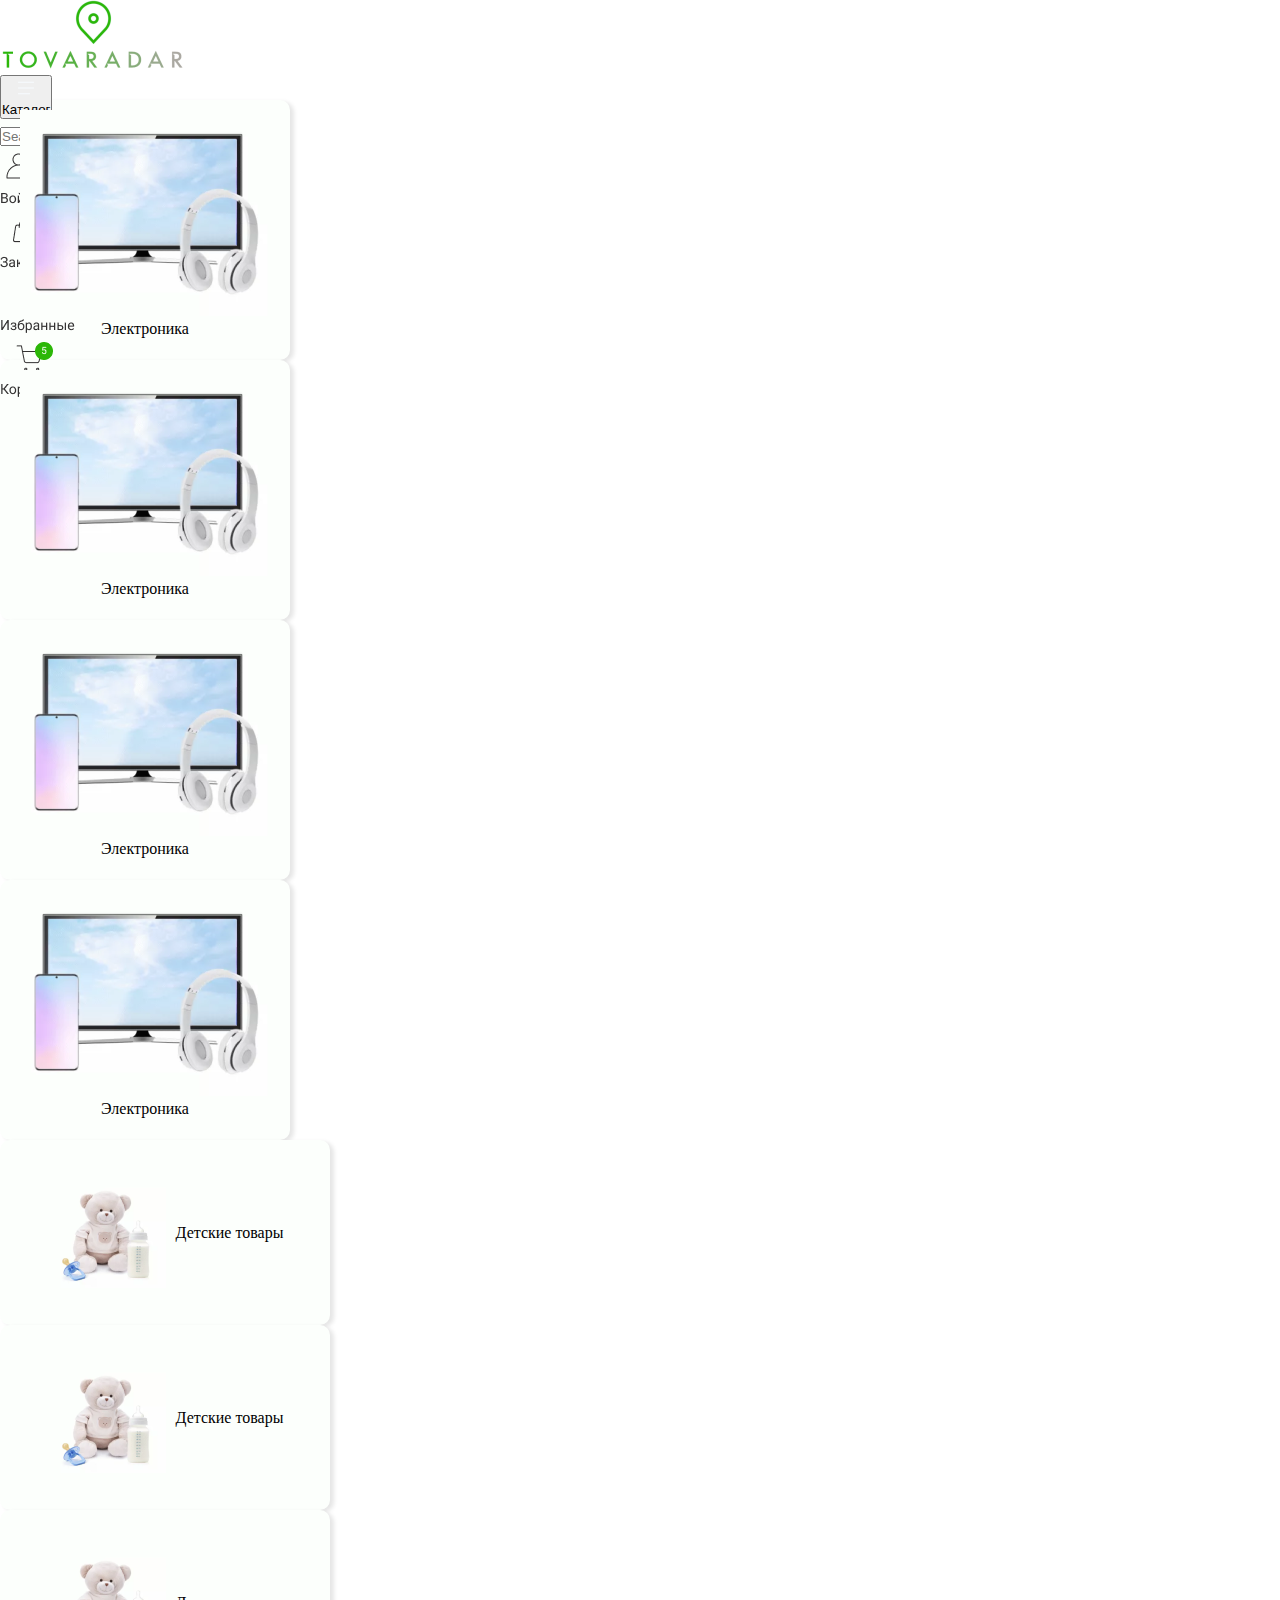
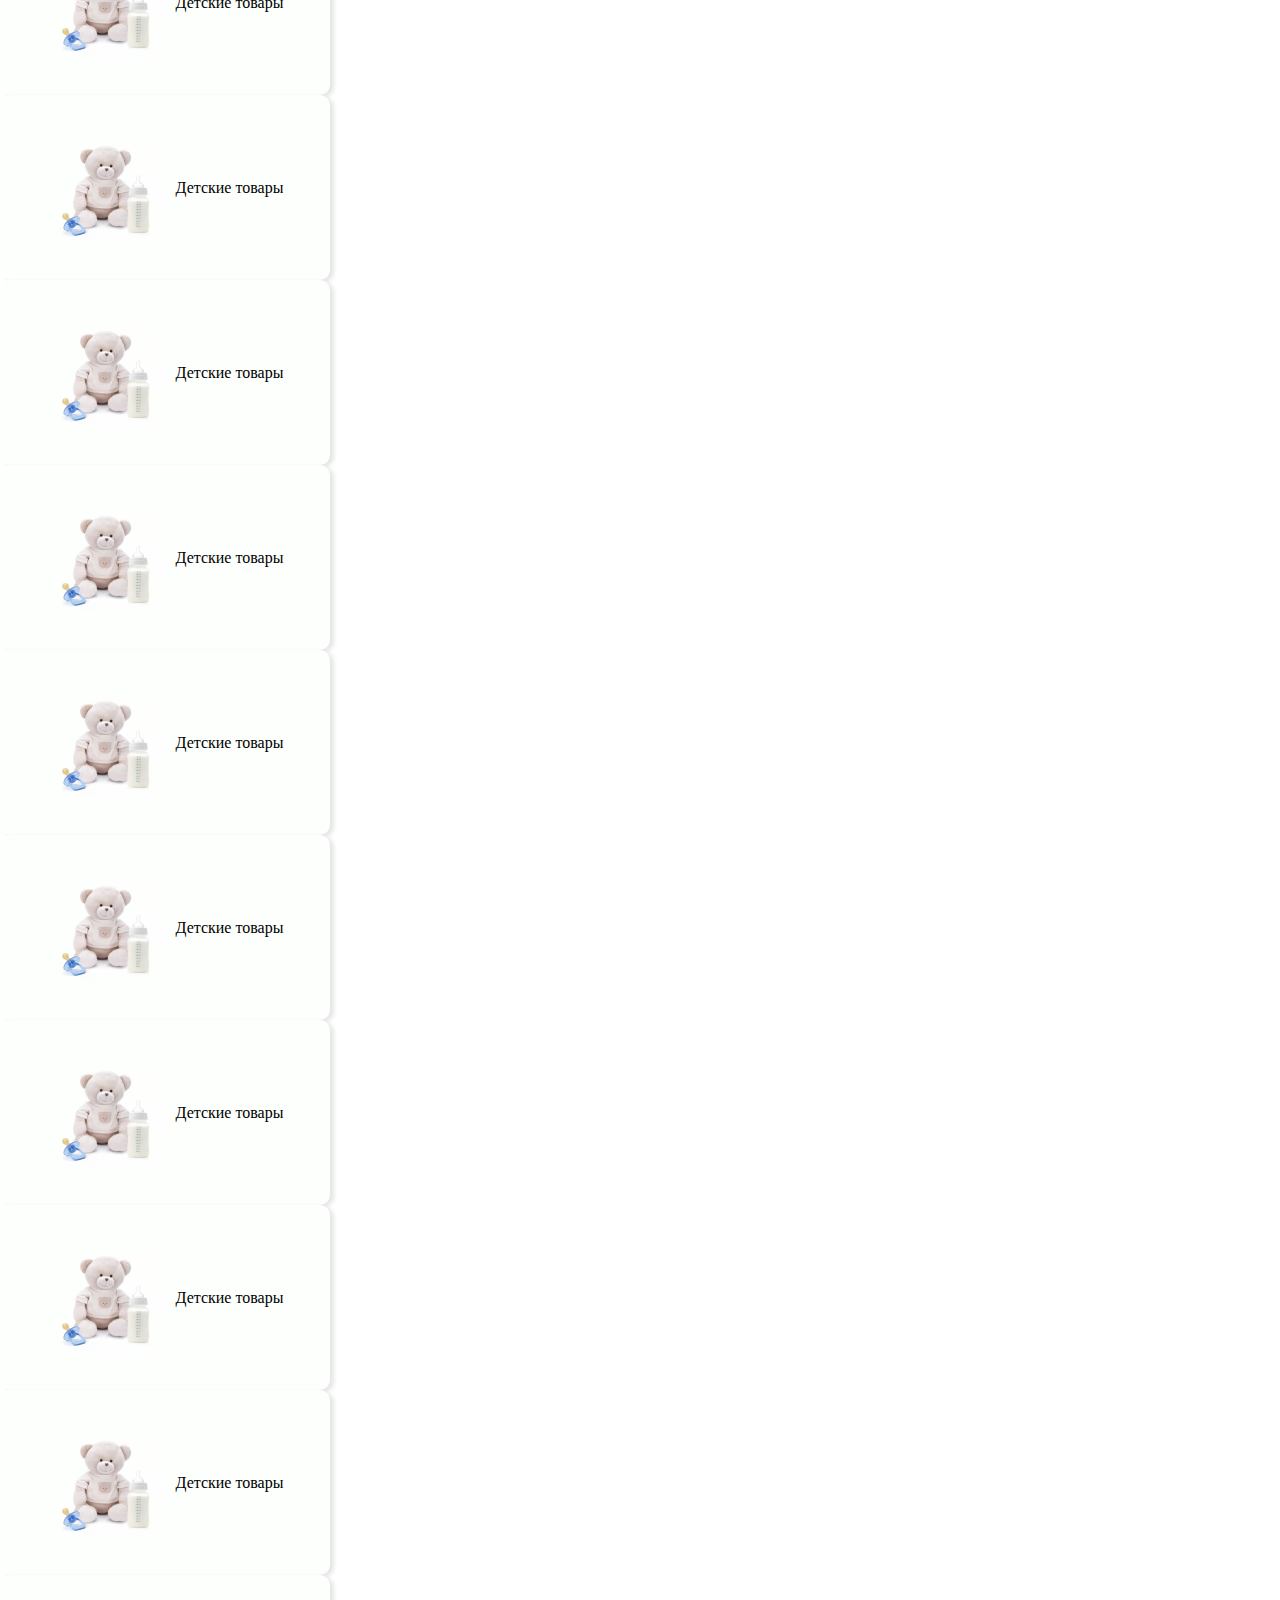
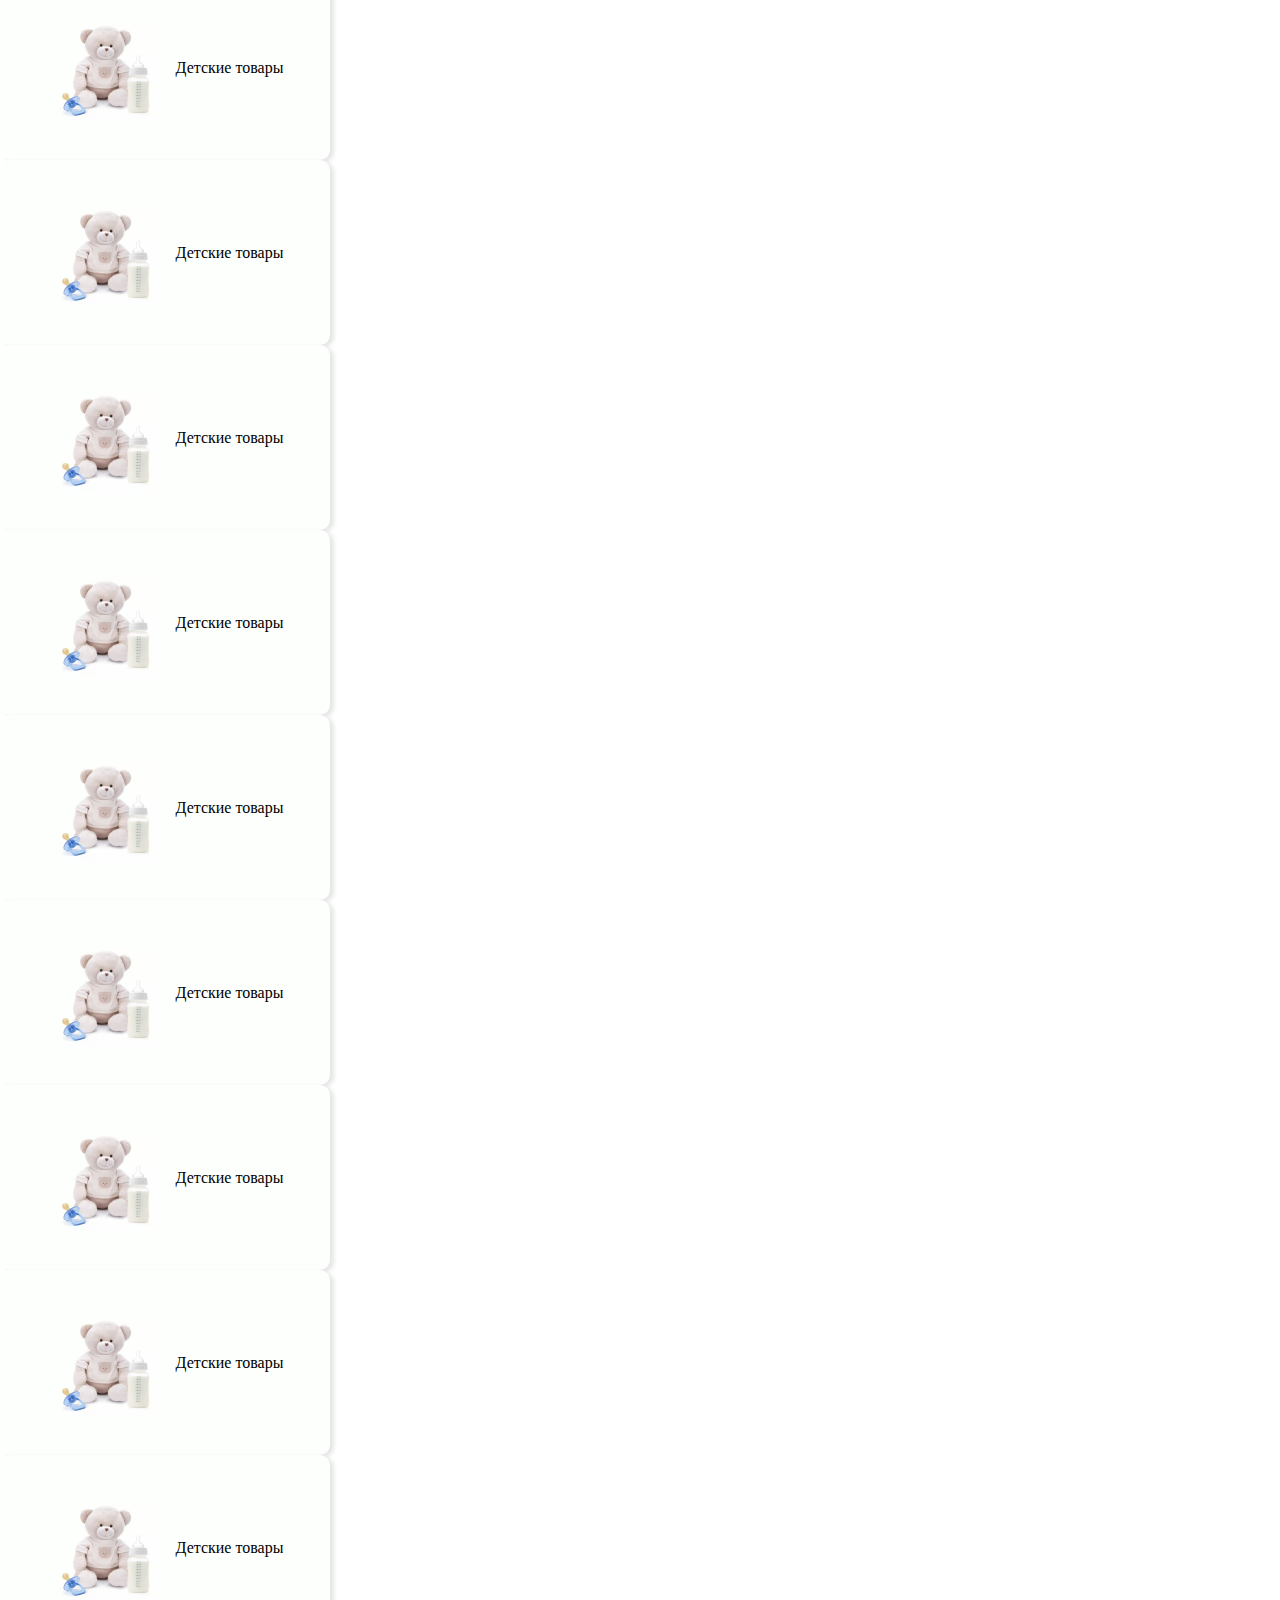
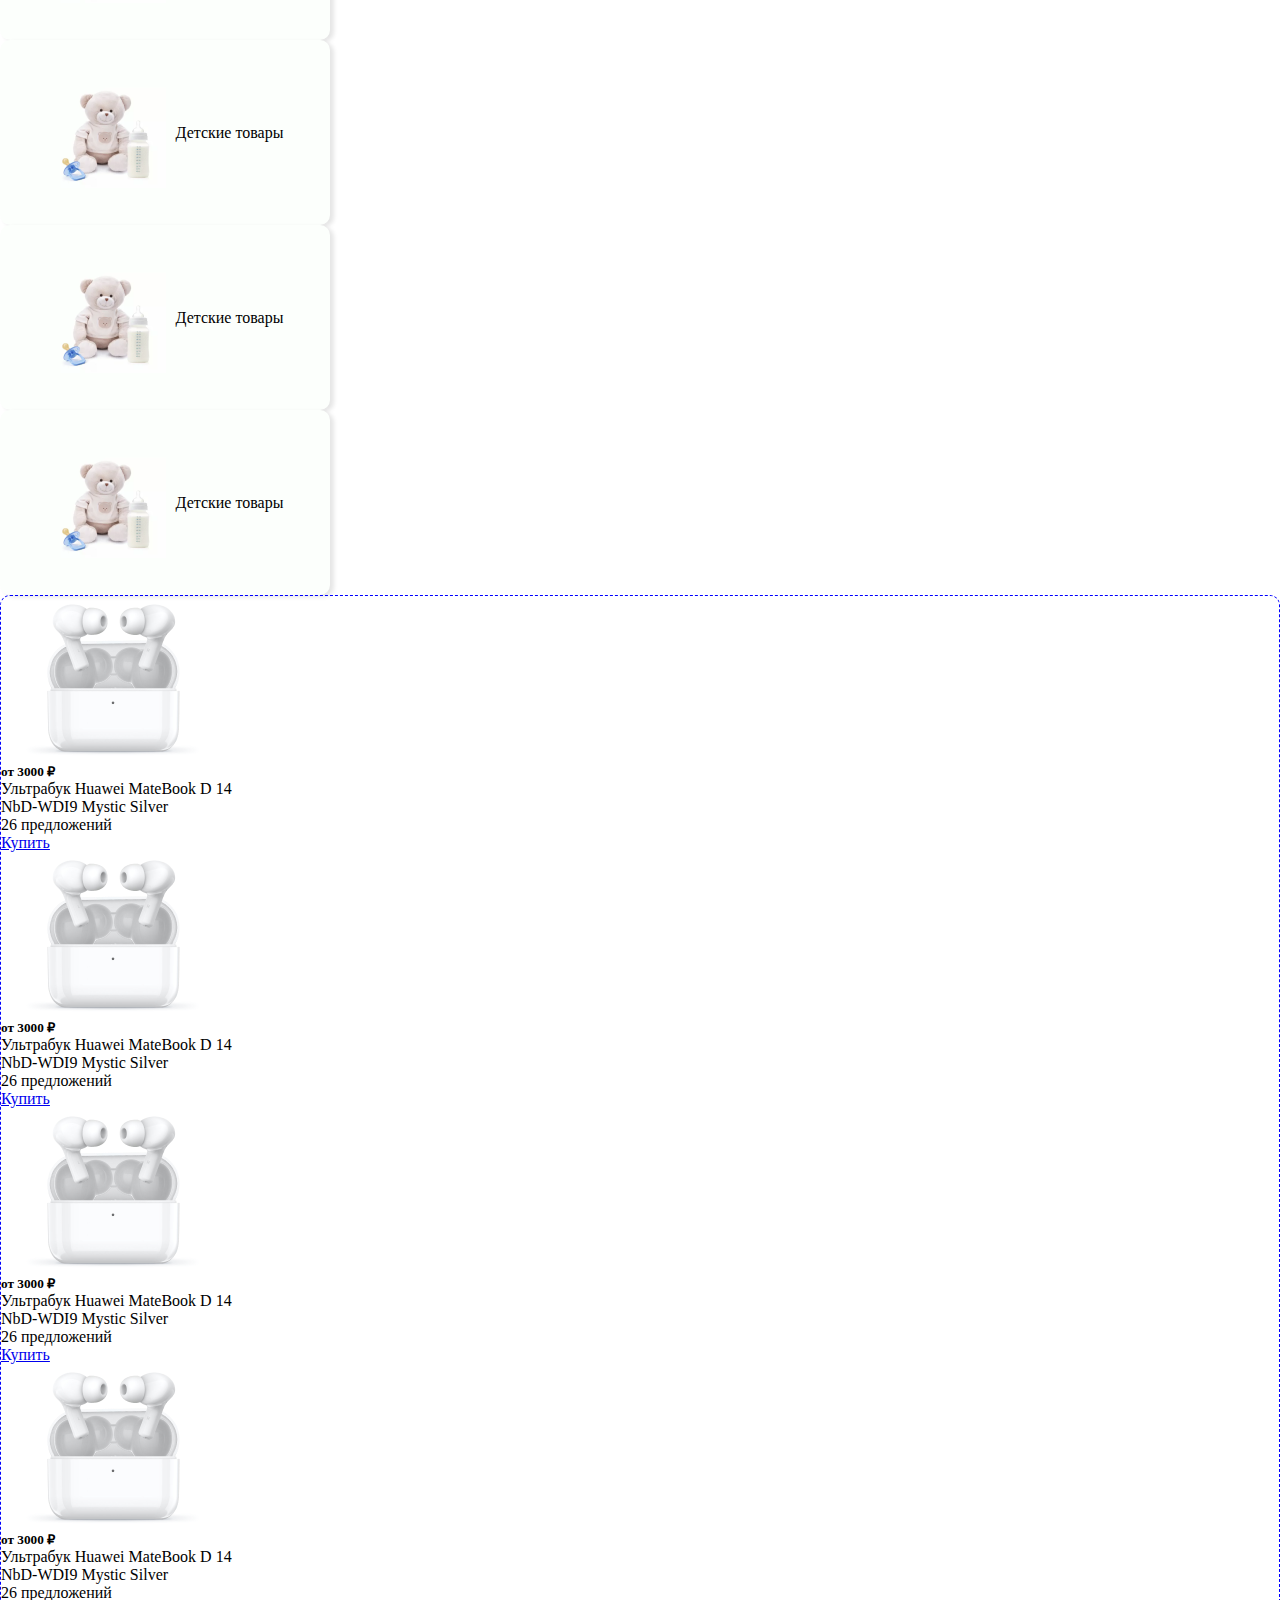
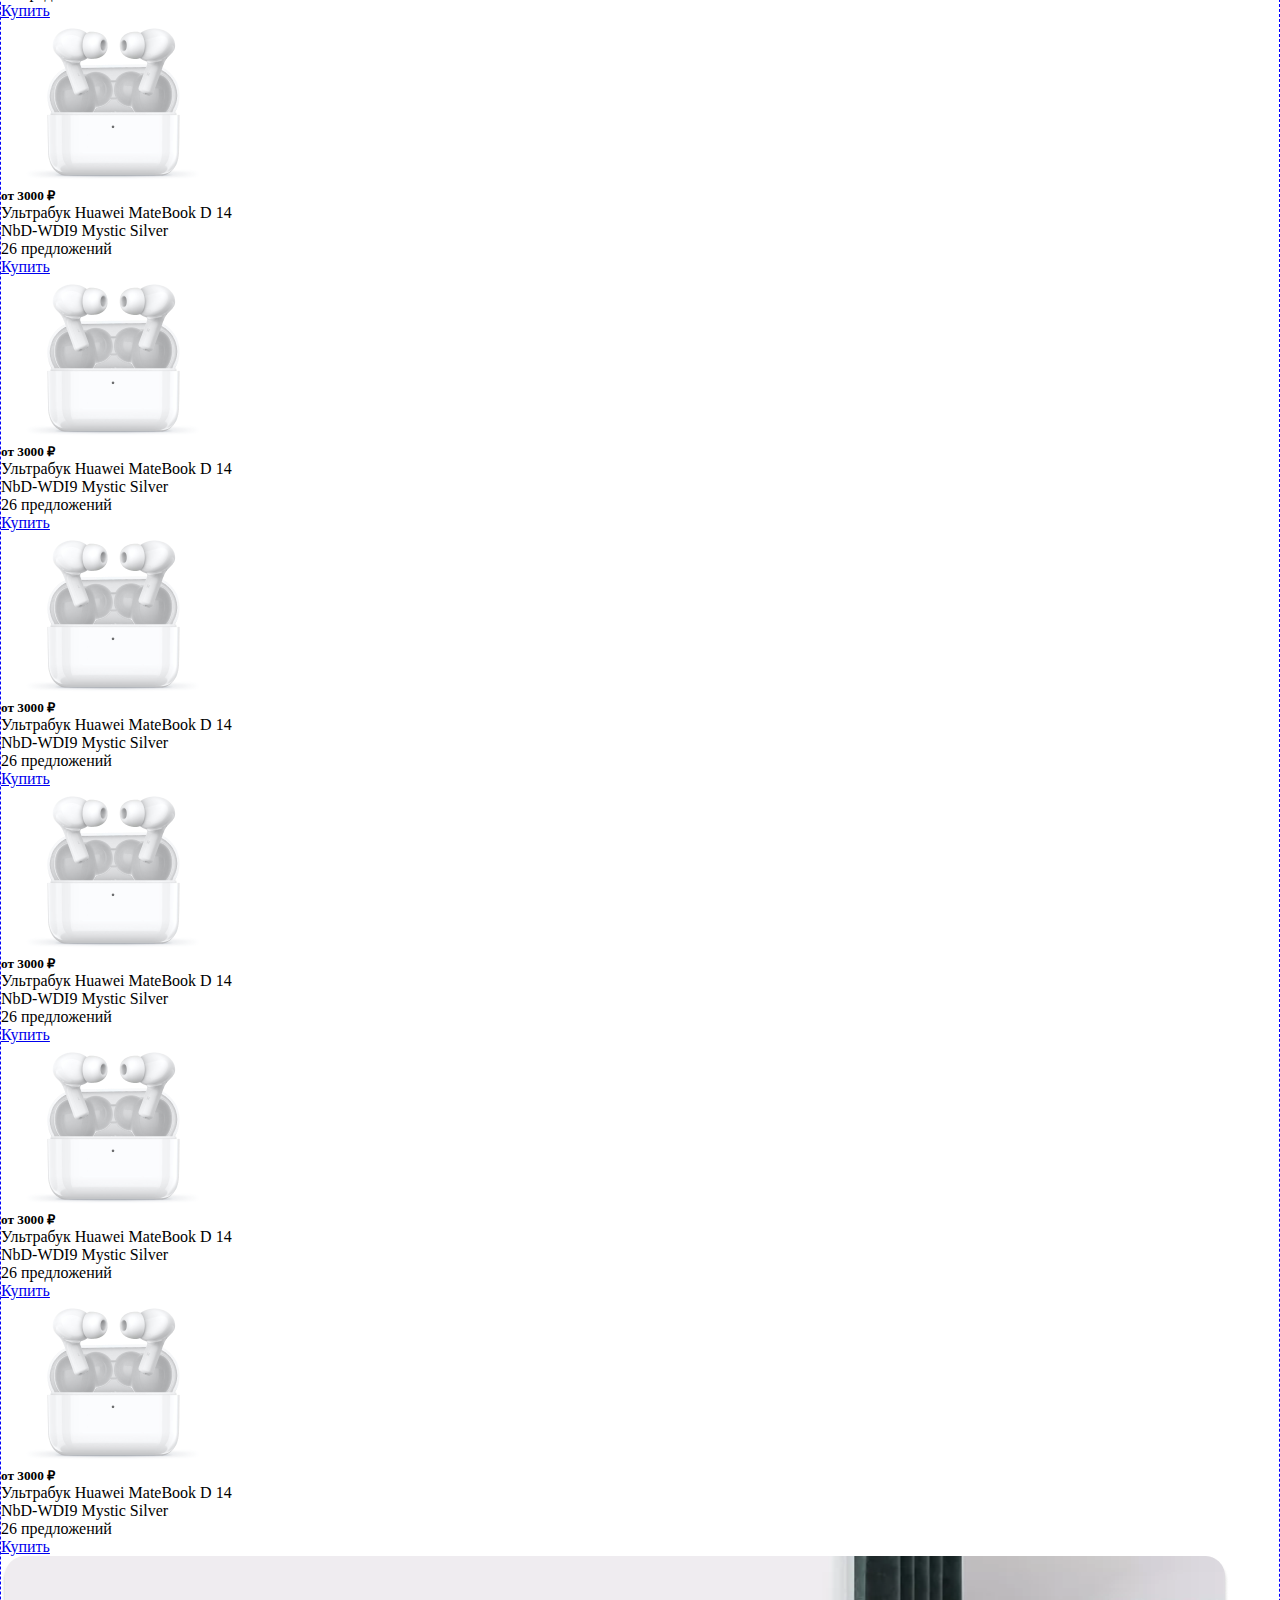
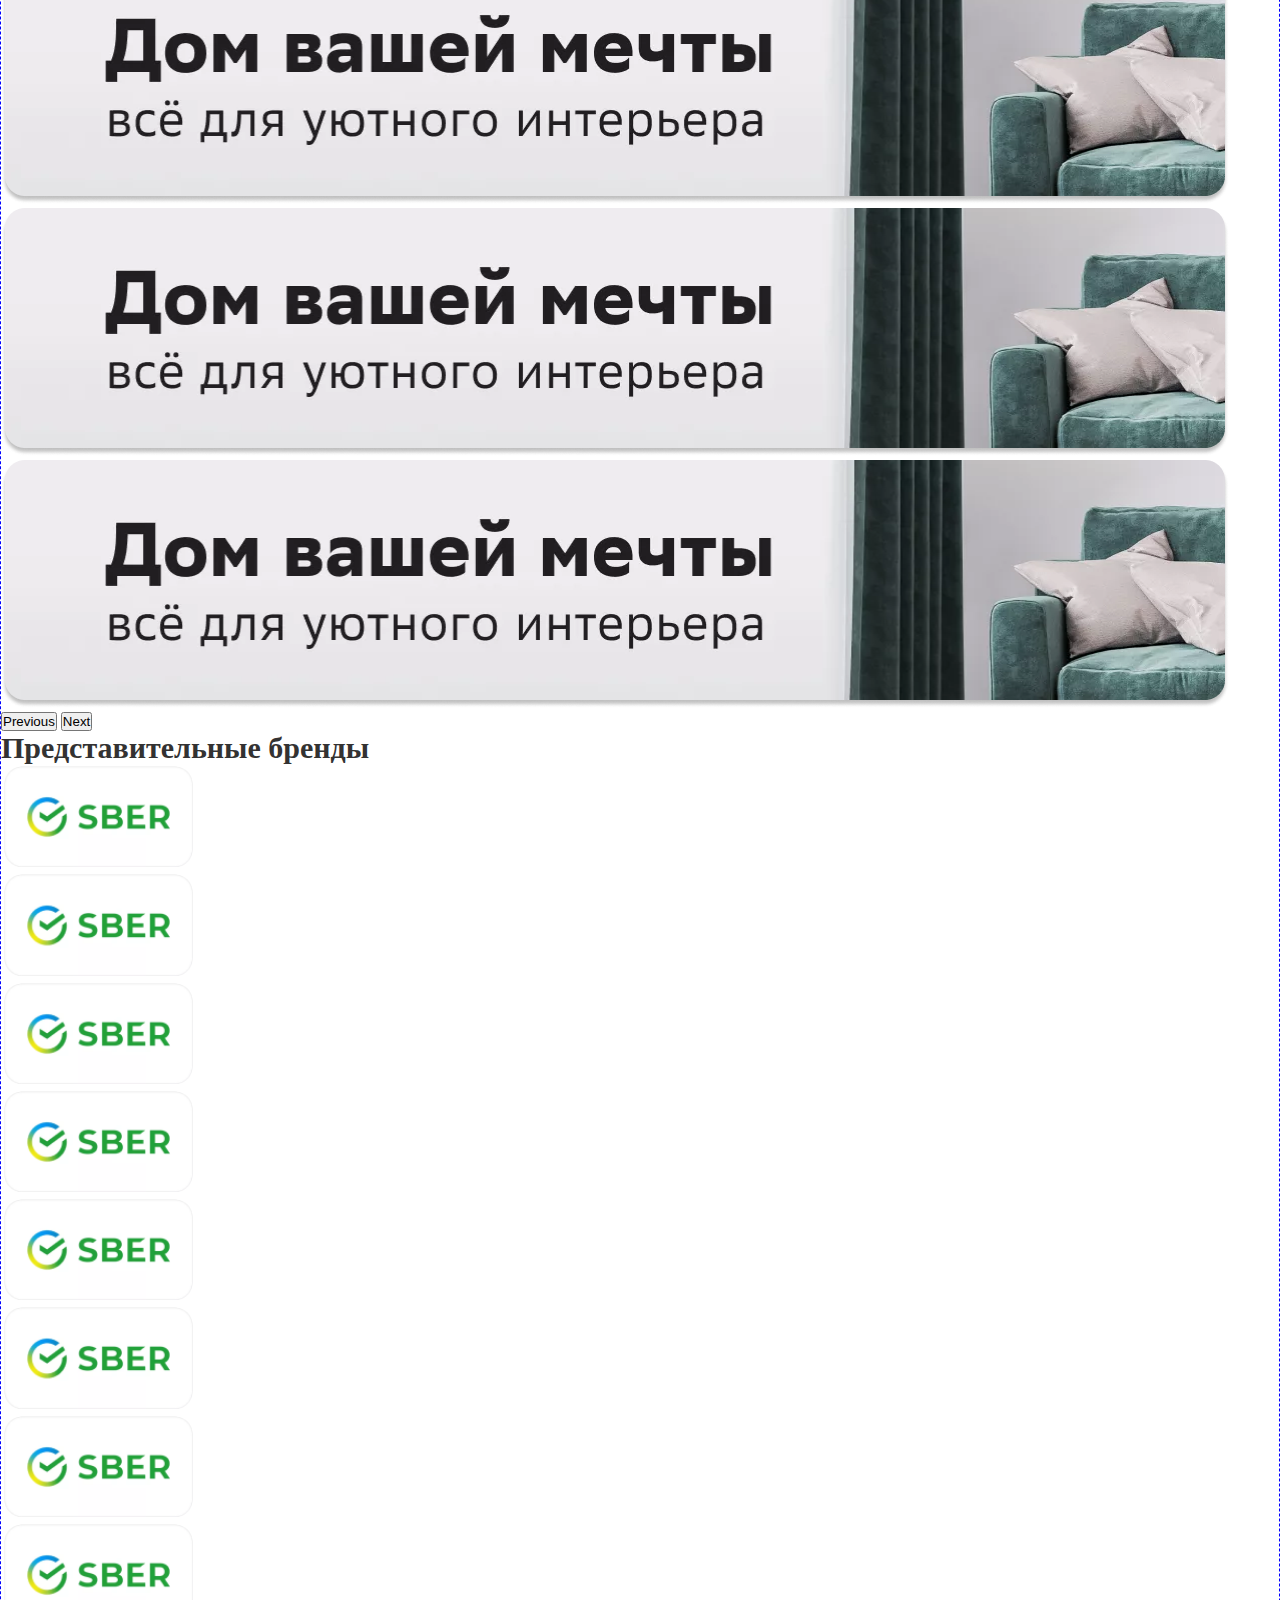
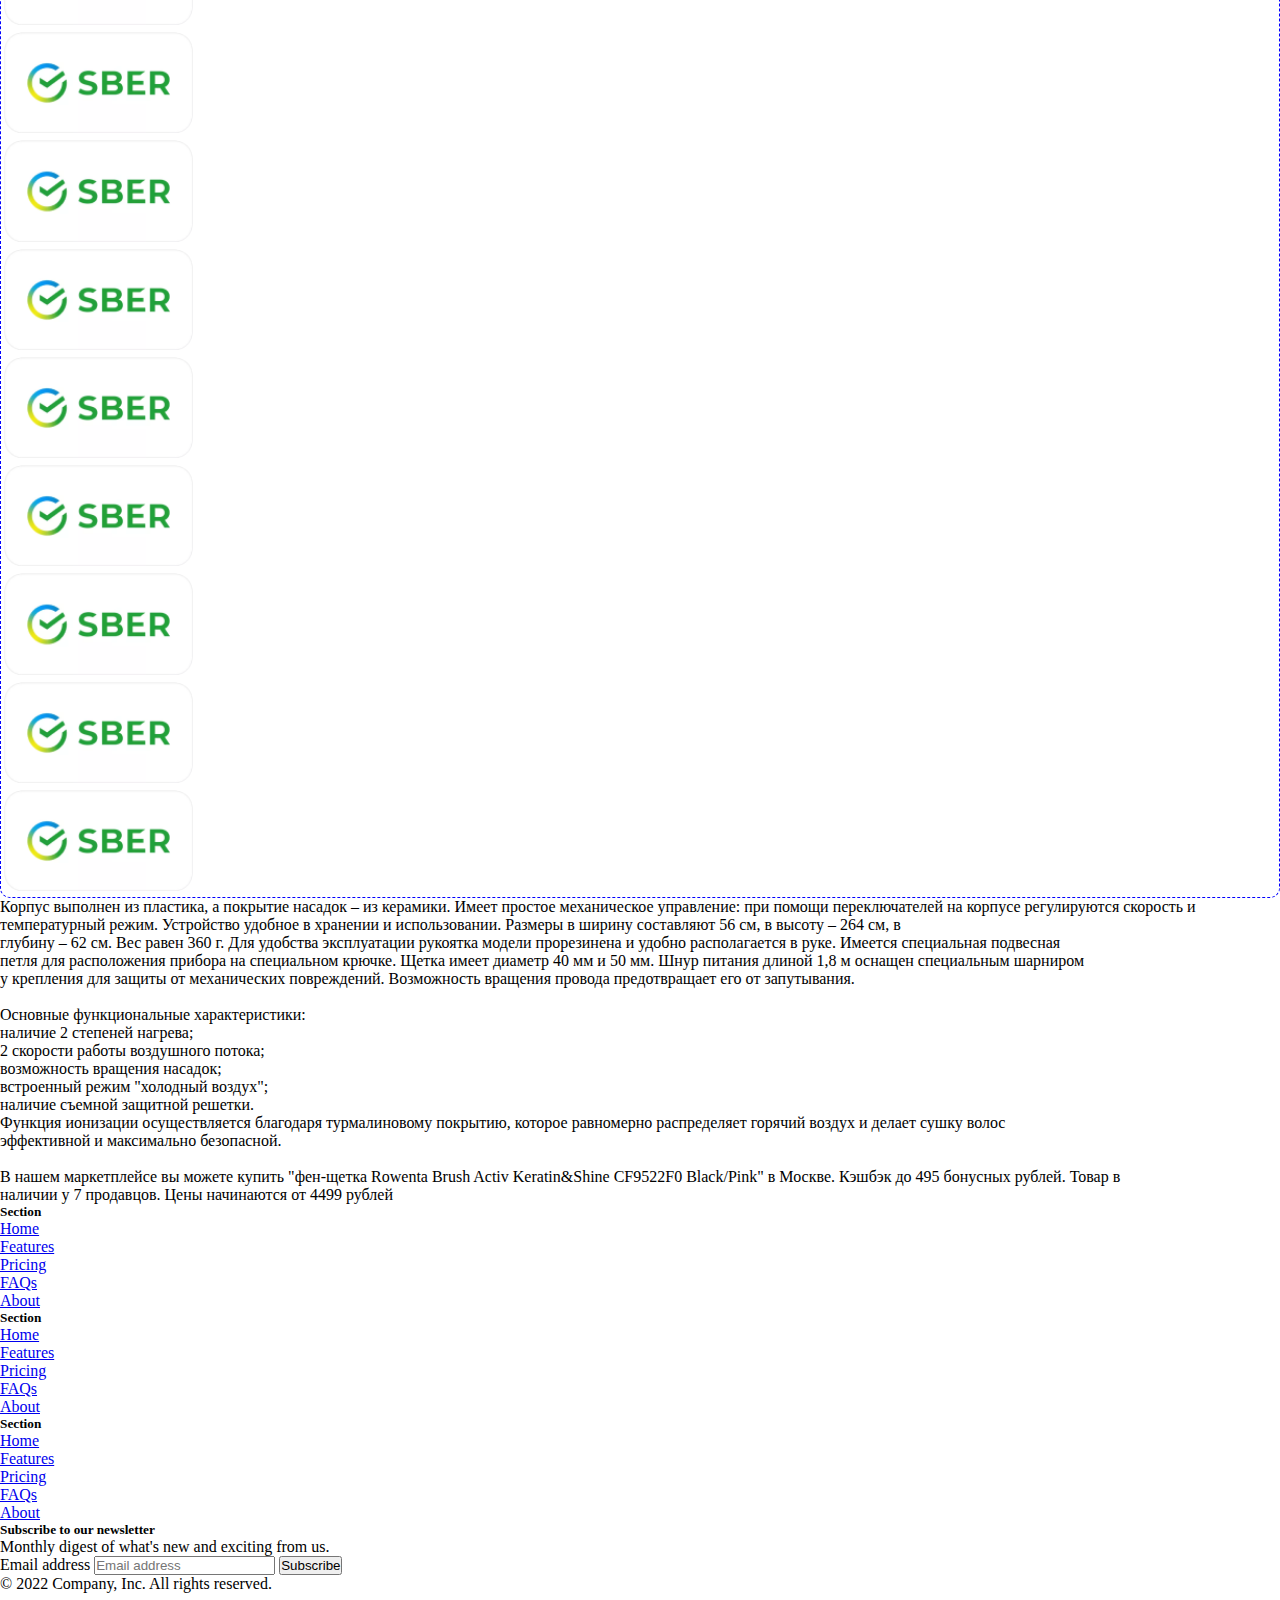
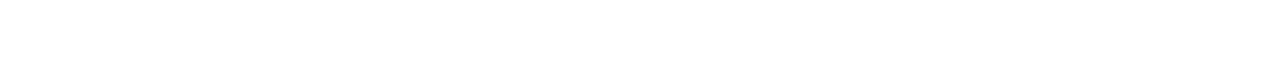
<file: index.html>
<!DOCTYPE html>
<html lang="en">

<head>
    <meta charset="UTF-8">
    <meta name="viewport" content="width=device-width, initial-scale=1.0">
    <title>Document</title>


    <link href="https://cdn.jsdelivr.net/npm/bootstrap@5.0.2/dist/css/bootstrap.min.css" rel="stylesheet"
        integrity="sha384-EVSTQN3/azprG1Anm3QDgpJLIm9Nao0Yz1ztcQTwFspd3yD65VohhpuuCOmLASjC" crossorigin="anonymous">

    <link rel="stylesheet" href="style.css">

</head>

<body>



    <header>

        <nav>


            <div class="container">

                <div class="header-content d-flex justify-content-between">

                    <div class="header-logo">
                        <img src="img/image_2022-09-05_22-47-27-removebg-preview 1 (1).png" alt="logo">
                    </div>

                    <div class="header-btn">
                        <button type="btn" class="btn btn-success">

                            <div class="btn-content d-flex gap-3">

                                <div class="btn-img">
                                    <img src="icons/2849812_menu_multimedia_bars_media_icon 1.svg" alt="">
                                </div>

                                <div class="btn-text">
                                    Каталог
                                </div>

                            </div>

                        </button>
                    </div>

                    <div class="search">

                        <form class="d-flex">

                            <input type="search" class="form-control" aria-label="Search" placeholder="Search">

                            <button class="btn btn-success" type="submit">
                                <img src="icons/лупа.svg" alt="">
                            </button>
                        </form>

                    </div>

                    <div class="links">

                        <ul class="d-flex list-unstyled gap-5">

                            <li>
                                <a href="#">
                                    <img src="icons/Login.png" alt="">
                                </a>
                            </li>

                            <li>
                                <a href="#">
                                    <img src="icons/orders.png" alt="">
                                </a>
                            </li>

                            <li>
                                <a href="#">
                                    <img src="icons/Favorites.png" alt="">
                                </a>
                            </li>

                            <li>
                                <a href="#">
                                    <img src="icons/Basket.png" alt="">
                                </a>
                            </li>

                        </ul>

                    </div>

                </div>

            </div>


        </nav>

    </header>


    <main>

        <section id="ikkinchi">

            <div class="container d-flex justify-content-between">

                <div class="product-card">

                    <div class="product-img">
                        <img src="img/picture.png" alt="laptop">
                    </div>

                    <div class="product-text">
                        Электроника
                    </div>

                </div>

                <div class="product-card">

                    <div class="product-img">
                        <img src="img/picture.png" alt="laptop">
                    </div>

                    <div class="product-text">
                        Электроника
                    </div>

                </div>

                <div class="product-card">

                    <div class="product-img">
                        <img src="img/picture.png" alt="laptop">
                    </div>

                    <div class="product-text">
                        Электроника
                    </div>

                </div>

                <div class="product-card">

                    <div class="product-img">
                        <img src="img/picture.png" alt="laptop">
                    </div>

                    <div class="product-text">
                        Электроника
                    </div>

                </div>

            </div>


            <div class="container small-cards d-flex flex-wrap">

                <div class="small-card">

                    <div class="product-img">
                        <img src="img/teddy.png" alt="teddy">
                    </div>

                    <div class="product-text">
                        Детские товары
                    </div>

                </div>

                <div class="small-card">

                    <div class="product-img">
                        <img src="img/teddy.png" alt="teddy">
                    </div>

                    <div class="product-text">
                        Детские товары
                    </div>

                </div>

                <div class="small-card">

                    <div class="product-img">
                        <img src="img/teddy.png" alt="teddy">
                    </div>

                    <div class="product-text">
                        Детские товары
                    </div>

                </div>

                <div class="small-card">

                    <div class="product-img">
                        <img src="img/teddy.png" alt="teddy">
                    </div>

                    <div class="product-text">
                        Детские товары
                    </div>

                </div>

                <div class="small-card">

                    <div class="product-img">
                        <img src="img/teddy.png" alt="teddy">
                    </div>

                    <div class="product-text">
                        Детские товары
                    </div>

                </div>

                <div class="small-card">

                    <div class="product-img">
                        <img src="img/teddy.png" alt="teddy">
                    </div>

                    <div class="product-text">
                        Детские товары
                    </div>

                </div>

                <div class="small-card">

                    <div class="product-img">
                        <img src="img/teddy.png" alt="teddy">
                    </div>

                    <div class="product-text">
                        Детские товары
                    </div>

                </div>

                <div class="small-card">

                    <div class="product-img">
                        <img src="img/teddy.png" alt="teddy">
                    </div>

                    <div class="product-text">
                        Детские товары
                    </div>

                </div>

                <div class="small-card">

                    <div class="product-img">
                        <img src="img/teddy.png" alt="teddy">
                    </div>

                    <div class="product-text">
                        Детские товары
                    </div>

                </div>

                <div class="small-card">

                    <div class="product-img">
                        <img src="img/teddy.png" alt="teddy">
                    </div>

                    <div class="product-text">
                        Детские товары
                    </div>

                </div>

                <div class="small-card">

                    <div class="product-img">
                        <img src="img/teddy.png" alt="teddy">
                    </div>

                    <div class="product-text">
                        Детские товары
                    </div>

                </div>

                <div class="small-card">

                    <div class="product-img">
                        <img src="img/teddy.png" alt="teddy">
                    </div>

                    <div class="product-text">
                        Детские товары
                    </div>

                </div>

                <div class="small-card">

                    <div class="product-img">
                        <img src="img/teddy.png" alt="teddy">
                    </div>

                    <div class="product-text">
                        Детские товары
                    </div>

                </div>

                <div class="small-card">

                    <div class="product-img">
                        <img src="img/teddy.png" alt="teddy">
                    </div>

                    <div class="product-text">
                        Детские товары
                    </div>

                </div>

                <div class="small-card">

                    <div class="product-img">
                        <img src="img/teddy.png" alt="teddy">
                    </div>

                    <div class="product-text">
                        Детские товары
                    </div>

                </div>

                <div class="small-card">

                    <div class="product-img">
                        <img src="img/teddy.png" alt="teddy">
                    </div>

                    <div class="product-text">
                        Детские товары
                    </div>

                </div>


                <div class="small-card">

                    <div class="product-img">
                        <img src="img/teddy.png" alt="teddy">
                    </div>

                    <div class="product-text">
                        Детские товары
                    </div>

                </div>

                <div class="small-card">

                    <div class="product-img">
                        <img src="img/teddy.png" alt="teddy">
                    </div>

                    <div class="product-text">
                        Детские товары
                    </div>

                </div>

                <div class="small-card">

                    <div class="product-img">
                        <img src="img/teddy.png" alt="teddy">
                    </div>

                    <div class="product-text">
                        Детские товары
                    </div>

                </div>

                <div class="small-card">

                    <div class="product-img">
                        <img src="img/teddy.png" alt="teddy">
                    </div>

                    <div class="product-text">
                        Детские товары
                    </div>

                </div>

                <div class="small-card">

                    <div class="product-img">
                        <img src="img/teddy.png" alt="teddy">
                    </div>

                    <div class="product-text">
                        Детские товары
                    </div>

                </div>

                <div class="small-card">

                    <div class="product-img">
                        <img src="img/teddy.png" alt="teddy">
                    </div>

                    <div class="product-text">
                        Детские товары
                    </div>

                </div>

                <div class="small-card">

                    <div class="product-img">
                        <img src="img/teddy.png" alt="teddy">
                    </div>

                    <div class="product-text">
                        Детские товары
                    </div>

                </div>





            </div>

        </section>



        <section id="uchinchi">

            <div class="container">

                <div class="popular-cards d-flex justify-content-between flex-wrap">

                    <div class="popular-card mt-4">

                        <div class="card" style="width: 15rem;">
                            <img src="img/airpods.png" class="card-img-top" alt="...">
                            <div class="card-body">
                                <h5 class="card-title">от 3000 ₽</h5>
                                <p class="card-text">Ультрабук Huawei MateBook D 14 NbD-WDI9 Mystic Silver </p>

                                <p class="text-secondary">26 предложений</p>
                                <a href="#" class="btn btn-success">Купить</a>
                            </div>
                        </div>

                    </div>


                    <div class="popular-card mt-4">

                        <div class="card" style="width: 15rem;">
                            <img src="img/airpods.png" class="card-img-top" alt="...">
                            <div class="card-body">
                                <h5 class="card-title">от 3000 ₽</h5>
                                <p class="card-text">Ультрабук Huawei MateBook D 14 NbD-WDI9 Mystic Silver </p>

                                <p class="text-secondary">26 предложений</p>
                                <a href="#" class="btn btn-success">Купить</a>
                            </div>
                        </div>

                    </div>


                    <div class="popular-card mt-4">

                        <div class="card" style="width: 15rem;">
                            <img src="img/airpods.png" class="card-img-top" alt="...">
                            <div class="card-body">
                                <h5 class="card-title">от 3000 ₽</h5>
                                <p class="card-text">Ультрабук Huawei MateBook D 14 NbD-WDI9 Mystic Silver </p>

                                <p class="text-secondary">26 предложений</p>
                                <a href="#" class="btn btn-success">Купить</a>
                            </div>
                        </div>

                    </div>


                    <div class="popular-card mt-4">

                        <div class="card" style="width: 15rem;">
                            <img src="img/airpods.png" class="card-img-top" alt="...">
                            <div class="card-body">
                                <h5 class="card-title">от 3000 ₽</h5>
                                <p class="card-text">Ультрабук Huawei MateBook D 14 NbD-WDI9 Mystic Silver </p>

                                <p class="text-secondary">26 предложений</p>
                                <a href="#" class="btn btn-success">Купить</a>
                            </div>
                        </div>

                    </div>


                    <div class="popular-card mt-4">

                        <div class="card" style="width: 15rem;">
                            <img src="img/airpods.png" class="card-img-top" alt="...">
                            <div class="card-body">
                                <h5 class="card-title">от 3000 ₽</h5>
                                <p class="card-text">Ультрабук Huawei MateBook D 14 NbD-WDI9 Mystic Silver </p>

                                <p class="text-secondary">26 предложений</p>
                                <a href="#" class="btn btn-success">Купить</a>
                            </div>
                        </div>

                    </div>


                    <div class="popular-card mt-4">

                        <div class="card" style="width: 15rem;">
                            <img src="img/airpods.png" class="card-img-top" alt="...">
                            <div class="card-body">
                                <h5 class="card-title">от 3000 ₽</h5>
                                <p class="card-text">Ультрабук Huawei MateBook D 14 NbD-WDI9 Mystic Silver </p>

                                <p class="text-secondary">26 предложений</p>
                                <a href="#" class="btn btn-success">Купить</a>
                            </div>
                        </div>

                    </div>


                    <div class="popular-card mt-4">

                        <div class="card" style="width: 15rem;">
                            <img src="img/airpods.png" class="card-img-top" alt="...">
                            <div class="card-body">
                                <h5 class="card-title">от 3000 ₽</h5>
                                <p class="card-text">Ультрабук Huawei MateBook D 14 NbD-WDI9 Mystic Silver </p>

                                <p class="text-secondary">26 предложений</p>
                                <a href="#" class="btn btn-success">Купить</a>
                            </div>
                        </div>

                    </div>


                    <div class="popular-card mt-4">

                        <div class="card" style="width: 15rem;">
                            <img src="img/airpods.png" class="card-img-top" alt="...">
                            <div class="card-body">
                                <h5 class="card-title">от 3000 ₽</h5>
                                <p class="card-text">Ультрабук Huawei MateBook D 14 NbD-WDI9 Mystic Silver </p>

                                <p class="text-secondary">26 предложений</p>
                                <a href="#" class="btn btn-success">Купить</a>
                            </div>
                        </div>

                    </div>


                    <div class="popular-card mt-4">

                        <div class="card" style="width: 15rem;">
                            <img src="img/airpods.png" class="card-img-top" alt="...">
                            <div class="card-body">
                                <h5 class="card-title">от 3000 ₽</h5>
                                <p class="card-text">Ультрабук Huawei MateBook D 14 NbD-WDI9 Mystic Silver </p>

                                <p class="text-secondary">26 предложений</p>
                                <a href="#" class="btn btn-success">Купить</a>
                            </div>
                        </div>

                    </div>


                    <div class="popular-card mt-4">

                        <div class="card" style="width: 15rem;">
                            <img src="img/airpods.png" class="card-img-top" alt="...">
                            <div class="card-body">
                                <h5 class="card-title">от 3000 ₽</h5>
                                <p class="card-text">Ультрабук Huawei MateBook D 14 NbD-WDI9 Mystic Silver </p>

                                <p class="text-secondary">26 предложений</p>
                                <a href="#" class="btn btn-success">Купить</a>
                            </div>
                        </div>

                    </div>



                </div>


                <div class="uchinchi-slider mt-5">

                    <div id="carouselExampleControls" class="carousel slide" data-bs-ride="carousel">
                        <div class="carousel-inner">
                            <div class="carousel-item active">
                                <img src="img/slider2.png" class="d-block w-100" alt="...">
                            </div>
                            <div class="carousel-item">
                                <img src="img/slider2.png" class="d-block w-100" alt="...">
                            </div>
                            <div class="carousel-item">
                                <img src="img/slider2.png" class="d-block w-100" alt="...">
                            </div>
                        </div>
                        <button class="carousel-control-prev" type="button" data-bs-target="#carouselExampleControls"
                            data-bs-slide="prev">
                            <span class="carousel-control-prev-icon" aria-hidden="true"></span>
                            <span class="visually-hidden">Previous</span>
                        </button>
                        <button class="carousel-control-next" type="button" data-bs-target="#carouselExampleControls"
                            data-bs-slide="next">
                            <span class="carousel-control-next-icon" aria-hidden="true"></span>
                            <span class="visually-hidden">Next</span>
                        </button>
                    </div>

                </div>


                <div class="uchinchi-brands mt-5">

                    <div class="brands-title">
                        Представительные бренды
                    </div>


                    <div class="brands-card d-flex gap-4 flex-wrap mt-5">

                        <div class="brand-img">
                            <img src="img/logo01.png" alt="logo">
                        </div>

                        <div class="brand-img">
                            <img src="img/logo01.png" alt="logo">
                        </div>

                        <div class="brand-img">
                            <img src="img/logo01.png" alt="logo">
                        </div>

                        <div class="brand-img">
                            <img src="img/logo01.png" alt="logo">
                        </div>

                        <div class="brand-img">
                            <img src="img/logo01.png" alt="logo">
                        </div>

                        <div class="brand-img">
                            <img src="img/logo01.png" alt="logo">
                        </div>

                        <div class="brand-img">
                            <img src="img/logo01.png" alt="logo">
                        </div>

                        <div class="brand-img">
                            <img src="img/logo01.png" alt="logo">
                        </div>

                        <div class="brand-img">
                            <img src="img/logo01.png" alt="logo">
                        </div>

                        <div class="brand-img">
                            <img src="img/logo01.png" alt="logo">
                        </div>

                        <div class="brand-img">
                            <img src="img/logo01.png" alt="logo">
                        </div>

                        <div class="brand-img">
                            <img src="img/logo01.png" alt="logo">
                        </div>

                        <div class="brand-img">
                            <img src="img/logo01.png" alt="logo">
                        </div>

                        <div class="brand-img">
                            <img src="img/logo01.png" alt="logo">
                        </div>

                        <div class="brand-img">
                            <img src="img/logo01.png" alt="logo">
                        </div>

                        <div class="brand-img">
                            <img src="img/logo01.png" alt="logo">
                        </div>

                    </div>





                </div>

            </div>

        </section>


        <section id="tortinchi">

            <div class="container">

                <div class="tortinchi-text">

                    Корпус выполнен из пластика, а покрытие насадок – из керамики. Имеет простое механическое
                    управление:
                    при помощи переключателей на корпусе регулируются скорость и температурный режим. Устройство удобное
                    в
                    хранении и использовании. Размеры в ширину составляют 56 см, в высоту – 264 см, в <br> глубину – 62
                    см.
                    Вес
                    равен 360 г. Для удобства эксплуатации рукоятка модели прорезинена и удобно располагается в руке.
                    Имеется специальная подвесная <br> петля для расположения прибора на специальном крючке. Щетка имеет
                    диаметр
                    40 мм и 50 мм. Шнур питания длиной 1,8 м оснащен специальным шарниром <br> у крепления для защиты от
                    механических повреждений. Возможность вращения провода предотвращает его от запутывания. <br>
                    <br>
                    Основные функциональные характеристики: <br>

                    наличие 2 степеней нагрева; <br>
                    2 скорости работы воздушного потока; <br>
                    возможность вращения насадок; <br>
                    встроенный режим "холодный воздух"; <br>
                    наличие съемной защитной решетки. <br>
                    Функция ионизации осуществляется благодаря турмалиновому покрытию, которое равномерно распределяет
                    горячий воздух и делает сушку волос <br> эффективной и максимально безопасной. <br>
                    <br>
                    В нашем маркетплейсе вы можете купить "фен-щетка Rowenta Brush Activ Keratin&Shine CF9522F0
                    Black/Pink"
                    в Москве. Кэшбэк до 495 бонусных рублей. Товар в <br> наличии у 7 продавцов. Цены начинаются от 4499
                    рублей

                </div>


            </div>

        </section>




    </main>



    <div class="container">
        <footer class="py-5">
            <div class="row">
                <div class="col-6 col-md-2 mb-3">
                    <h5>Section</h5>
                    <ul class="nav flex-column">
                        <li class="nav-item mb-2"><a href="#" class="nav-link p-0 text-muted">Home</a></li>
                        <li class="nav-item mb-2"><a href="#" class="nav-link p-0 text-muted">Features</a></li>
                        <li class="nav-item mb-2"><a href="#" class="nav-link p-0 text-muted">Pricing</a></li>
                        <li class="nav-item mb-2"><a href="#" class="nav-link p-0 text-muted">FAQs</a></li>
                        <li class="nav-item mb-2"><a href="#" class="nav-link p-0 text-muted">About</a></li>
                    </ul>
                </div>

                <div class="col-6 col-md-2 mb-3">
                    <h5>Section</h5>
                    <ul class="nav flex-column">
                        <li class="nav-item mb-2"><a href="#" class="nav-link p-0 text-muted">Home</a></li>
                        <li class="nav-item mb-2"><a href="#" class="nav-link p-0 text-muted">Features</a></li>
                        <li class="nav-item mb-2"><a href="#" class="nav-link p-0 text-muted">Pricing</a></li>
                        <li class="nav-item mb-2"><a href="#" class="nav-link p-0 text-muted">FAQs</a></li>
                        <li class="nav-item mb-2"><a href="#" class="nav-link p-0 text-muted">About</a></li>
                    </ul>
                </div>

                <div class="col-6 col-md-2 mb-3">
                    <h5>Section</h5>
                    <ul class="nav flex-column">
                        <li class="nav-item mb-2"><a href="#" class="nav-link p-0 text-muted">Home</a></li>
                        <li class="nav-item mb-2"><a href="#" class="nav-link p-0 text-muted">Features</a></li>
                        <li class="nav-item mb-2"><a href="#" class="nav-link p-0 text-muted">Pricing</a></li>
                        <li class="nav-item mb-2"><a href="#" class="nav-link p-0 text-muted">FAQs</a></li>
                        <li class="nav-item mb-2"><a href="#" class="nav-link p-0 text-muted">About</a></li>
                    </ul>
                </div>

                <div class="col-md-5 offset-md-1 mb-3">
                    <form>
                        <h5>Subscribe to our newsletter</h5>
                        <p>Monthly digest of what's new and exciting from us.</p>
                        <div class="d-flex flex-column flex-sm-row w-100 gap-2">
                            <label for="newsletter1" class="visually-hidden">Email address</label>
                            <input id="newsletter1" type="text" class="form-control" placeholder="Email address">
                            <button class="btn btn-primary" type="button">Subscribe</button>
                        </div>
                    </form>
                </div>
            </div>

            <div class="d-flex flex-column flex-sm-row justify-content-between py-4 my-4 border-top">
                <p>&copy; 2022 Company, Inc. All rights reserved.</p>
                <ul class="list-unstyled d-flex">
                    <li class="ms-3"><a class="link-dark" href="#"><svg class="bi" width="24" height="24">
                                <use xlink:href="#twitter" />
                            </svg></a></li>
                    <li class="ms-3"><a class="link-dark" href="#"><svg class="bi" width="24" height="24">
                                <use xlink:href="#instagram" />
                            </svg></a></li>
                    <li class="ms-3"><a class="link-dark" href="#"><svg class="bi" width="24" height="24">
                                <use xlink:href="#facebook" />
                            </svg></a></li>
                </ul>
            </div>
        </footer>
    </div>

    <script src="https://cdn.jsdelivr.net/npm/bootstrap@5.0.2/dist/js/bootstrap.bundle.min.js"
        integrity="sha384-MrcW6ZMFYlzcLA8Nl+NtUVF0sA7MsXsP1UyJoMp4YLEuNSfAP+JcXn/tWtIaxVXM"
        crossorigin="anonymous"></script>
</body>

</html>
</file>
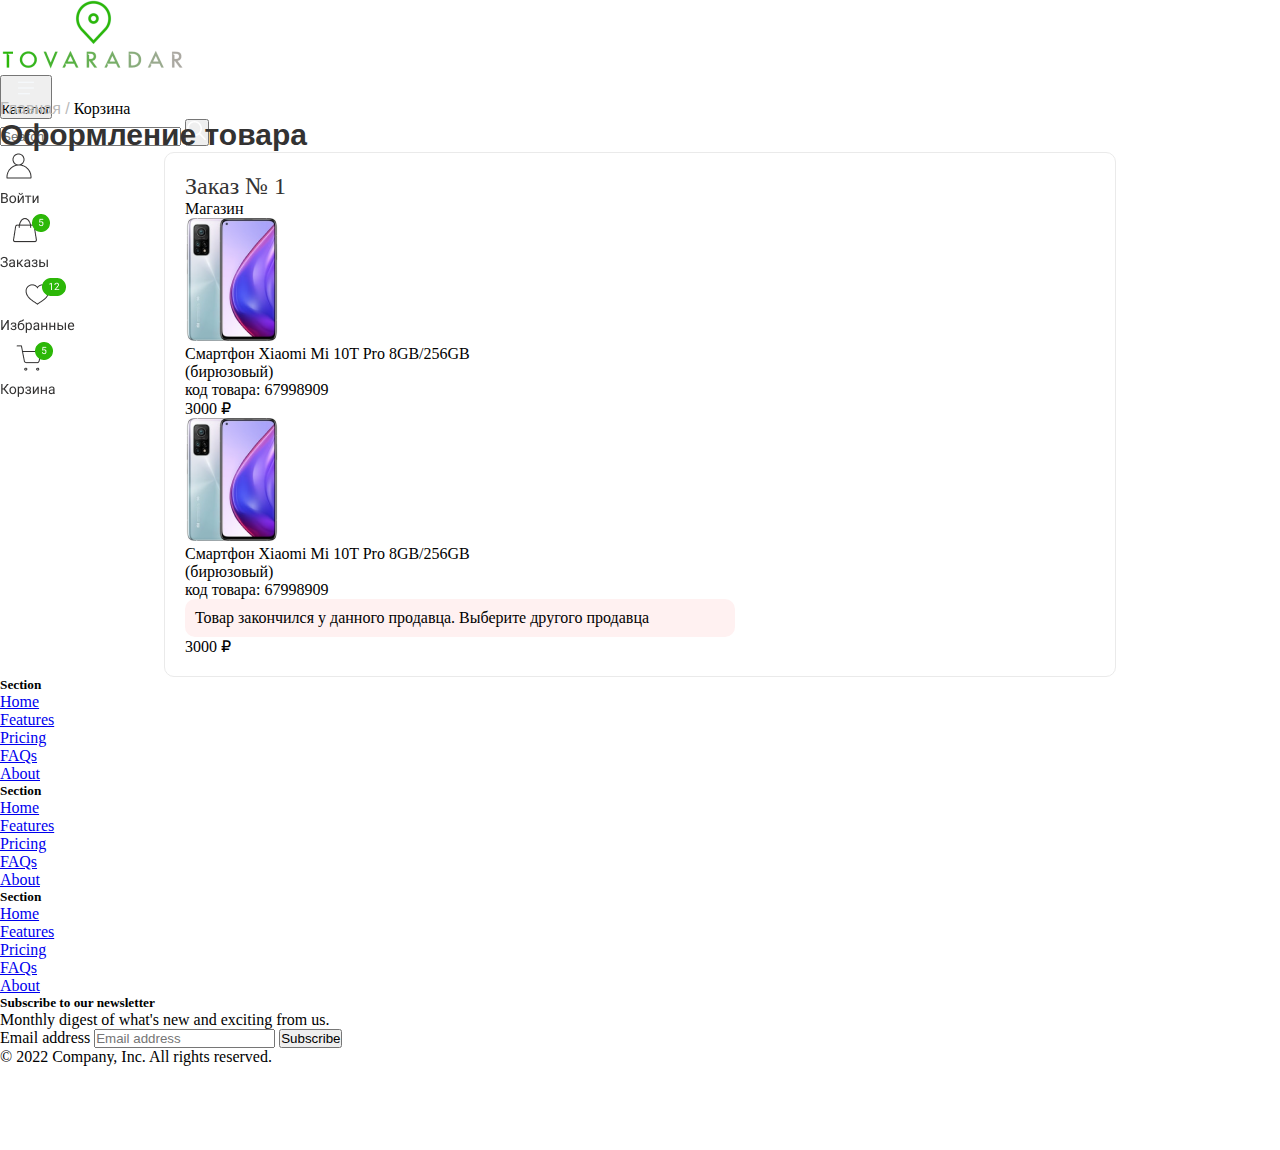
<file: index2.html>
<!DOCTYPE html>
<html lang="en">

<head>
    <meta charset="UTF-8">
    <meta name="viewport" content="width=device-width, initial-scale=1.0">
    <title>Document</title>


    <link href="https://cdn.jsdelivr.net/npm/bootstrap@5.0.2/dist/css/bootstrap.min.css" rel="stylesheet"
        integrity="sha384-EVSTQN3/azprG1Anm3QDgpJLIm9Nao0Yz1ztcQTwFspd3yD65VohhpuuCOmLASjC" crossorigin="anonymous">

    <link rel="stylesheet" href="style.css">

</head>

<body>



    <header>

        <nav>


            <div class="container">

                <div class="header-content d-flex justify-content-between">

                    <div class="header-logo">
                        <img src="img/image_2022-09-05_22-47-27-removebg-preview 1 (1).png" alt="logo">
                    </div>

                    <div class="header-btn">
                        <button type="btn" class="btn btn-success">

                            <div class="btn-content d-flex gap-3">

                                <div class="btn-img">
                                    <img src="icons/2849812_menu_multimedia_bars_media_icon 1.svg" alt="">
                                </div>

                                <div class="btn-text">
                                    Каталог
                                </div>

                            </div>

                        </button>
                    </div>

                    <div class="search">

                        <form class="d-flex">

                            <input type="search" class="form-control" aria-label="Search" placeholder="Search">

                            <button class="btn btn-success" type="submit">
                                <img src="icons/лупа.svg" alt="">
                            </button>
                        </form>

                    </div>

                    <div class="links">

                        <ul class="d-flex list-unstyled gap-5">

                            <li>
                                <a href="#">
                                    <img src="icons/Login.png" alt="">
                                </a>
                            </li>

                            <li>
                                <a href="#">
                                    <img src="icons/orders.png" alt="">
                                </a>
                            </li>

                            <li>
                                <a href="#">
                                    <img src="icons/Favorites.png" alt="">
                                </a>
                            </li>

                            <li>
                                <a href="#">
                                    <img src="icons/Basket.png" alt="">
                                </a>
                            </li>

                        </ul>

                    </div>

                </div>

            </div>


        </nav>

    </header>


    <main>

        <div class="container">


            <section id="birinchi">

                <div class="main-link">

                    <a href="index.html">Главная /</a>
                    Корзина

                </div>


                <div class="birinchi-title">

                    Оформление товара

                </div>

                <div class="zakaz-card ">

                    <div class="zakaz-title">
                        Заказ № 1
                    </div>

                    <div class="zakaz-green text-success">
                        Магазин
                    </div>

                    <div class="mt-5 zakaz-product d-flex justify-content-between">

                        <div class="zakaz-img">
                            <img src="img/zakaz-img.png" alt="">
                        </div>


                        <div class="zakaz-text">

                            <p>
                                Смартфон Xiaomi Mi 10T Pro
                                8GB/256GB (бирюзовый)
                            </p>

                            <p class="text-secondary">код товара: 67998909</p>

                        </div>

                        <div class="zakaz-price">
                            3000 ₽
                        </div>

                    </div>

                    <div class="mt-5 zakaz-product d-flex justify-content-between">

                        <div class="zakaz-img">
                            <img src="img/zakaz-img.png" alt="">
                        </div>


                        <div class="zakaz-text">

                            <p>
                                Смартфон Xiaomi Mi 10T Pro
                                8GB/256GB (бирюзовый)
                            </p>

                            <p class="text-secondary">код товара: 67998909</p>

                            <div class="zakonchilsa ">

                                <p>Товар закончился у данного продавца. Выберите   <span class="text-success">другого продавца</span> </p>

                            </div>

                        </div>

                        <div class="zakaz-price">
                            3000 ₽
                        </div>

                    </div>

                </div>

            </section>

        </div>

    </main>


    <div class="container">
        <footer class="py-5">
            <div class="row">
                <div class="col-6 col-md-2 mb-3">
                    <h5>Section</h5>
                    <ul class="nav flex-column">
                        <li class="nav-item mb-2"><a href="#" class="nav-link p-0 text-muted">Home</a></li>
                        <li class="nav-item mb-2"><a href="#" class="nav-link p-0 text-muted">Features</a></li>
                        <li class="nav-item mb-2"><a href="#" class="nav-link p-0 text-muted">Pricing</a></li>
                        <li class="nav-item mb-2"><a href="#" class="nav-link p-0 text-muted">FAQs</a></li>
                        <li class="nav-item mb-2"><a href="#" class="nav-link p-0 text-muted">About</a></li>
                    </ul>
                </div>

                <div class="col-6 col-md-2 mb-3">
                    <h5>Section</h5>
                    <ul class="nav flex-column">
                        <li class="nav-item mb-2"><a href="#" class="nav-link p-0 text-muted">Home</a></li>
                        <li class="nav-item mb-2"><a href="#" class="nav-link p-0 text-muted">Features</a></li>
                        <li class="nav-item mb-2"><a href="#" class="nav-link p-0 text-muted">Pricing</a></li>
                        <li class="nav-item mb-2"><a href="#" class="nav-link p-0 text-muted">FAQs</a></li>
                        <li class="nav-item mb-2"><a href="#" class="nav-link p-0 text-muted">About</a></li>
                    </ul>
                </div>

                <div class="col-6 col-md-2 mb-3">
                    <h5>Section</h5>
                    <ul class="nav flex-column">
                        <li class="nav-item mb-2"><a href="#" class="nav-link p-0 text-muted">Home</a></li>
                        <li class="nav-item mb-2"><a href="#" class="nav-link p-0 text-muted">Features</a></li>
                        <li class="nav-item mb-2"><a href="#" class="nav-link p-0 text-muted">Pricing</a></li>
                        <li class="nav-item mb-2"><a href="#" class="nav-link p-0 text-muted">FAQs</a></li>
                        <li class="nav-item mb-2"><a href="#" class="nav-link p-0 text-muted">About</a></li>
                    </ul>
                </div>

                <div class="col-md-5 offset-md-1 mb-3">
                    <form>
                        <h5>Subscribe to our newsletter</h5>
                        <p>Monthly digest of what's new and exciting from us.</p>
                        <div class="d-flex flex-column flex-sm-row w-100 gap-2">
                            <label for="newsletter1" class="visually-hidden">Email address</label>
                            <input id="newsletter1" type="text" class="form-control" placeholder="Email address">
                            <button class="btn btn-primary" type="button">Subscribe</button>
                        </div>
                    </form>
                </div>
            </div>

            <div class="d-flex flex-column flex-sm-row justify-content-between py-4 my-4 border-top">
                <p>&copy; 2022 Company, Inc. All rights reserved.</p>
                <ul class="list-unstyled d-flex">
                    <li class="ms-3"><a class="link-dark" href="#"><svg class="bi" width="24" height="24">
                                <use xlink:href="#twitter" />
                            </svg></a></li>
                    <li class="ms-3"><a class="link-dark" href="#"><svg class="bi" width="24" height="24">
                                <use xlink:href="#instagram" />
                            </svg></a></li>
                    <li class="ms-3"><a class="link-dark" href="#"><svg class="bi" width="24" height="24">
                                <use xlink:href="#facebook" />
                            </svg></a></li>
                </ul>
            </div>
        </footer>
    </div>

    <script src="https://cdn.jsdelivr.net/npm/bootstrap@5.0.2/dist/js/bootstrap.bundle.min.js"
        integrity="sha384-MrcW6ZMFYlzcLA8Nl+NtUVF0sA7MsXsP1UyJoMp4YLEuNSfAP+JcXn/tWtIaxVXM"
        crossorigin="anonymous"></script>
</body>

</html>
</file>
<file: style.css>
* {
    margin: 0;
    padding: 0;
}

.header-logo img {
    width: 187px;
    height: 71px;
}

.header-content {
    height: 100px;
    align-items: center;
}



.product-card {
    width: 290px;
    height: 260px;
    text-align: center;


    border-radius: 10px;
    background: #FCFFFC;
    box-shadow: 4px 2px 4px 0px rgba(0, 0, 0, 0.10);
}


.product-img {
    padding-top: 10px;
}


.small-cards {
    gap: 45px;
}

.small-card {
    width: 290px;

    display: flex;
    height: 145px;
    padding: 20px;

    justify-content: center;
    align-items: center;
    gap: 10px;


    border-radius: 10px;
    background: #FCFFFC;
    box-shadow: 4px 2px 4px 0px rgba(0, 0, 0, 0.10);
}


#uchinchi .container {
    border: 1px blue dashed;

    border-radius: 10px;


}

.brands-title {
    color: var(--unnamed, #333232);

    /* заголовок h1 */
    font-family: Roboto;
    font-size: 30px;
    font-style: normal;
    font-weight: 600;
    line-height: normal;
}




.brand-img img {
    width: 195px;

}


.main-link a {
    color: var(--unnamed, #B9B9B9);

    /* текст 14 */
    font-family: sans-serif;
    font-size: 16px;
    font-style: normal;
    font-weight: 400;
    text-decoration: none;
}

.birinchi-title {
    color: var(--unnamed, #333232);

    /* заголовок h1 */
    font-family: sans-serif;
    font-size: 30px;
    font-style: normal;
    font-weight: 600;
    line-height: normal;
}


.zakaz-title {
    color: var(--unnamed, #333232);

    /* заголовок h2 */

    font-size: 24px;
    font-style: normal;
    font-weight: 500;
    line-height: normal;
}


.zakaz-card {
    width: 910px;
    padding: 20px;

    margin: 0 auto;

    border-radius: 10px;
    border: 1px solid var(--unnamed, #EAEAEA);
}

.zakaz-text {
    width: 300px;
}


.zakonchilsa {
    border-radius: 10px;
    background: #FFF1F1;

    padding: 10px;
    width: 530px;
}
</file>
